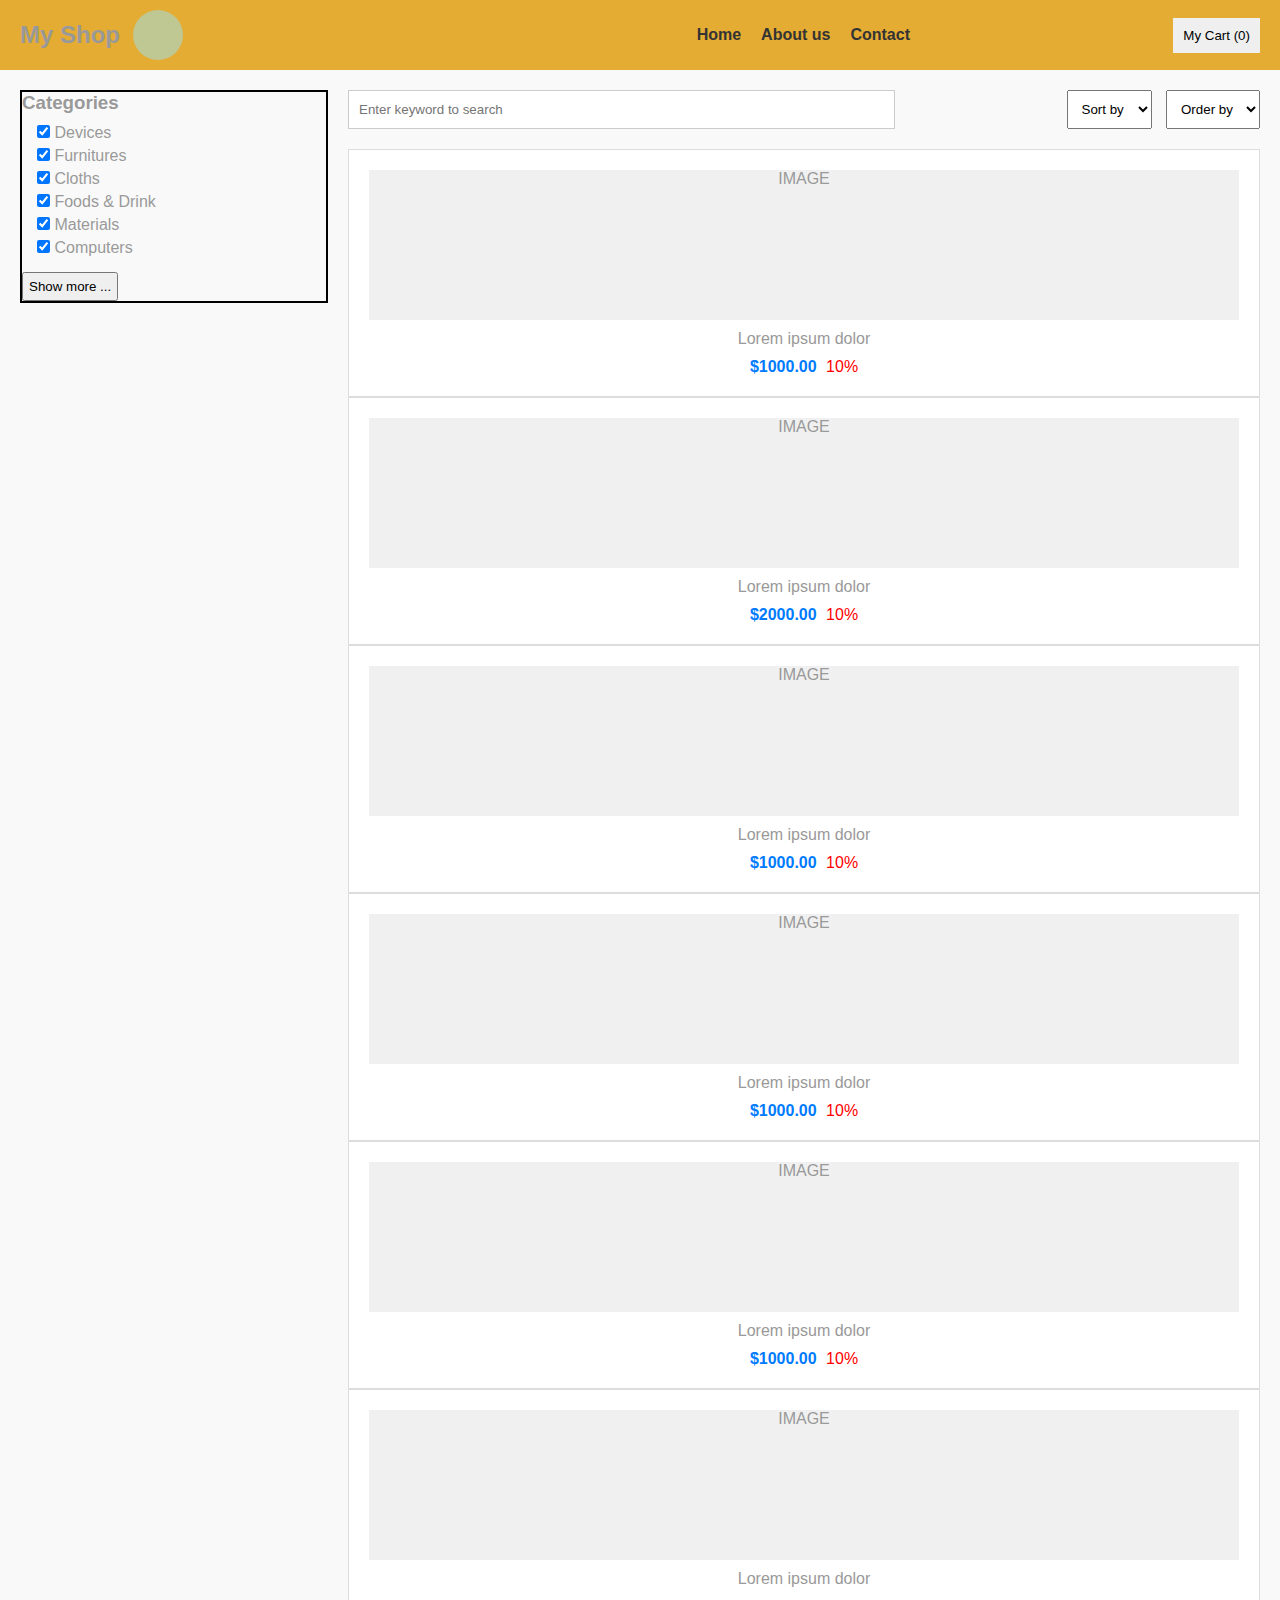
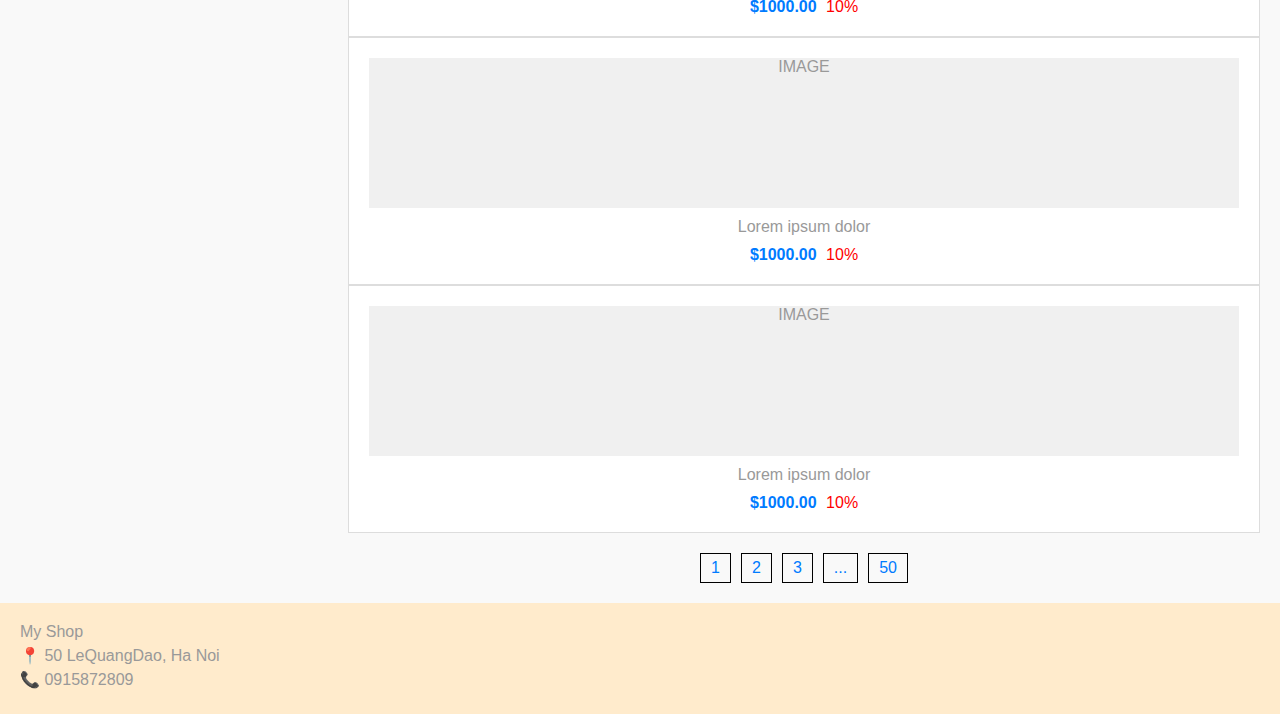
<file: Module1/Tkmo_1/index.html>
<!DOCTYPE html>
<html lang="en">
<head>
    <meta charset="UTF-8">
    <meta name="viewport" content="width=device-width, initial-scale=1.0">
    <title>My Shop</title>
    <link rel="stylesheet" href="style.css">
</head>
<body>
    <header>
        <div class="logo">My Shop</div>
        <div class="imglogo"></div>
        <nav>
            <ul>
                <li><a href="#">Home</a></li>
                <li><a href="#">About us</a></li>
                <li><a href="#">Contact</a></li>
            </ul>
        </nav>
        <div class="cart">
            <button>My Cart (0)</button>
        </div>
    </header>
    
    <main>
        <aside class="categories">
            <h3>Categories</h3>
            <ul>
                <li><input type="checkbox" checked> Devices</li>
                <li><input type="checkbox" checked> Furnitures</li>
                <li><input type="checkbox" checked> Cloths</li>
                <li><input type="checkbox" checked> Foods & Drink</li>
                <li><input type="checkbox" checked> Materials</li>
                <li><input type="checkbox" checked> Computers</li>
            </ul>
            <button class="show-more">Show more ...</button>
        </aside>
        
        <section class="products">
            <div class="search-sort">
                <input type="text" placeholder="Enter keyword to search">
                <div class="sort-order">
                    <select>
                        <option>Sort by</option>
                    </select>
                    <select>
                        <option>Order by</option>
                    </select>
                </div>
            </div>
            <div class="product-grid">
                <div class="product-card">
                    <div class="product-image">IMAGE</div>
                    <div class="product-info">
                        <p>Lorem ipsum dolor</p>
                        <p class="price"><span class="new-price">$1000.00</span> <span class="discount">10%</span></p>
                    </div>
                </div>
                <div class="product-card">
                    <div class="product-image">IMAGE</div>
                    <div class="product-info">
                        <p>Lorem ipsum dolor</p>
                        <p class="price"><span class="new-price">$2000.00</span> <span class="discount">10%</span></p>
                    </div>
                </div>
                <div class="product-card">
                    <div class="product-image">IMAGE</div>
                    <div class="product-info">
                        <p>Lorem ipsum dolor</p>
                        <p class="price"><span class="new-price">$1000.00</span> <span class="discount">10%</span></p>
                    </div>
                </div>
                <div class="product-card">
                    <div class="product-image">IMAGE</div>
                    <div class="product-info">
                        <p>Lorem ipsum dolor</p>
                        <p class="price"><span class="new-price">$1000.00</span> <span class="discount">10%</span></p>
                    </div>
                </div>
                <div class="product-card">
                    <div class="product-image">IMAGE</div>
                    <div class="product-info">
                        <p>Lorem ipsum dolor</p>
                        <p class="price"><span class="new-price">$1000.00</span> <span class="discount">10%</span></p>
                    </div>
                </div> 
                <div class="product-card">
                    <div class="product-image">IMAGE</div>
                    <div class="product-info">
                        <p>Lorem ipsum dolor</p>
                        <p class="price"><span class="new-price">$1000.00</span> <span class="discount">10%</span></p>
                    </div>
                </div> 
                <div class="product-card">
                    <div class="product-image">IMAGE</div>
                    <div class="product-info">
                        <p>Lorem ipsum dolor</p>
                        <p class="price"><span class="new-price">$1000.00</span> <span class="discount">10%</span></p>
                    </div>
                </div> 
                <div class="product-card">
                    <div class="product-image">IMAGE</div>
                    <div class="product-info">
                        <p>Lorem ipsum dolor</p>
                        <p class="price"><span class="new-price">$1000.00</span> <span class="discount">10%</span></p>
                    </div>
                </div>
            </div>
            <div class="pagination">
                <a href="#">1</a>
                <a href="#">2</a>
                <a href="#">3</a>
                <a href="#">...</a>
                <a href="#">50</a>
            </div>
        </section>
    </main>
    
    <footer>
        <div class="footer-info">
            <p>My Shop</p>
            <p>📍 50 LeQuangDao, Ha Noi</p>
            <p>📞 0915872809</p>
        </div>
    </footer>
</body>
</html>
</file>
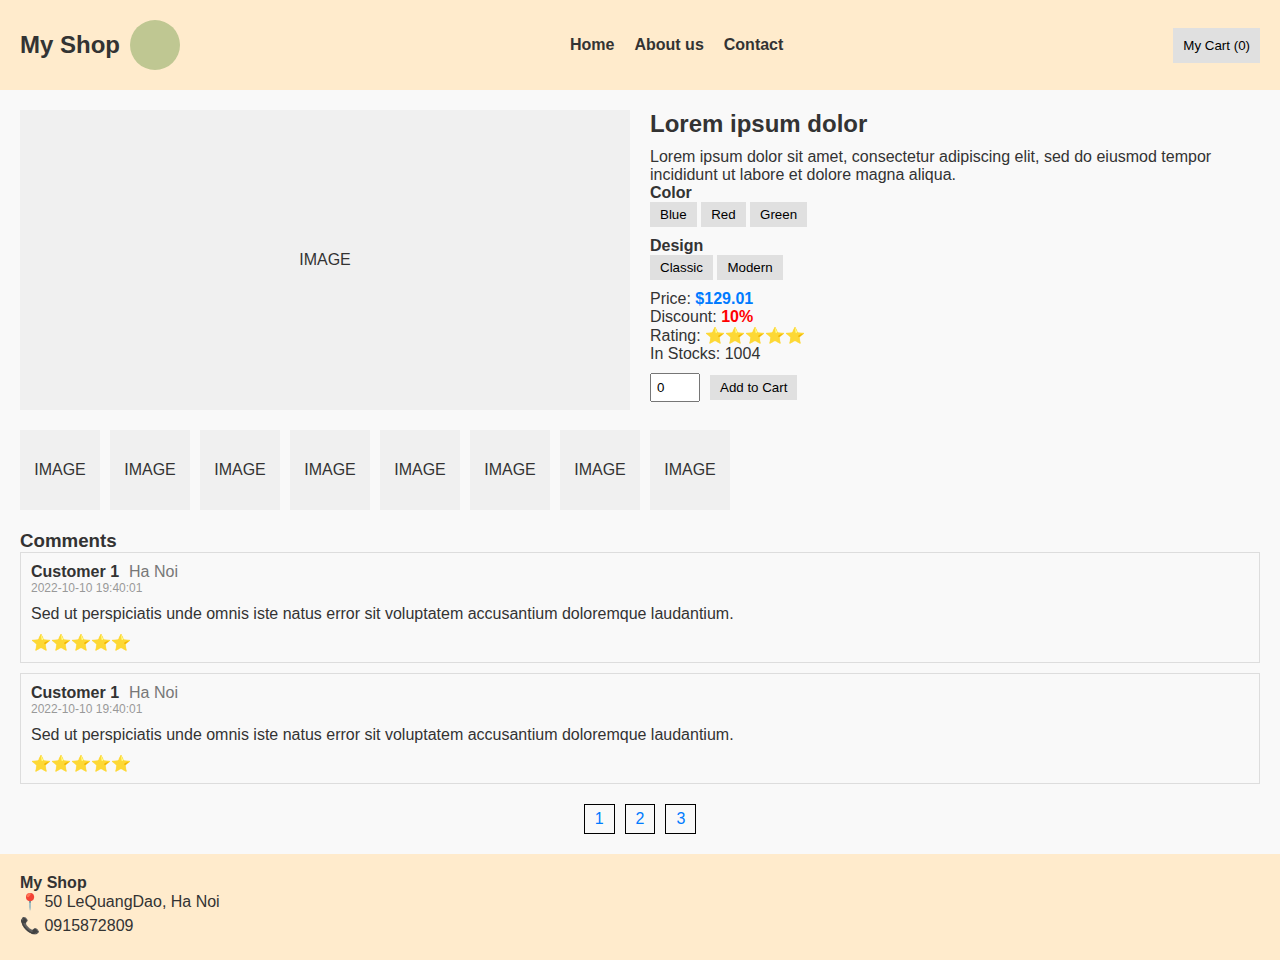
<file: Module1/Tkmo_2/index.html>
<!DOCTYPE html>
<html lang="en">
<head>
    <meta charset="UTF-8">
    <meta name="viewport" content="width=device-width, initial-scale=1.0">
    <title>Document</title>
    <link rel="stylesheet" href="style.css">
</head>
<body>
    <header>
        <div class="header-left">
        <div class="logo">My Shop</div>
        <div class="imglogo"></div>
    </div>
        <nav>
            <ul>
                <li><a href="#">Home</a></li>
                <li><a href="#">About us</a></li>
                <li><a href="#">Contact</a></li>
            </ul>
        </nav>
        <div class="cart">
            <button>My Cart (0)</button>
        </div>
    </header>

    <main>
        <section class="product-details">
            <div class="product-image">
                <p>IMAGE</p>
            </div>
            <div class="product-info">
                <h2>Lorem ipsum dolor</h2>
                <p>Lorem ipsum dolor sit amet, consectetur adipiscing elit, sed do eiusmod tempor incididunt ut labore et dolore magna aliqua.</p>

                <div class="color-options">
                    <h4>Color</h4>
                    <button>Blue</button>
                    <button>Red</button>
                    <button>Green</button>
                </div>

                <div class="design-options">
                    <h4>Design</h4>
                    <button>Classic</button>
                    <button>Modern</button>
                </div>

                <p>Price: <span class="price">$129.01</span></p>
                <p>Discount: <span class="discount">10%</span></p>
                <p>Rating: ⭐⭐⭐⭐⭐</p>
                <p>In Stocks: <span class="stock">1004</span></p>

                <div class="add-to-cart">
                    <input type="number" value="0">
                    <button>Add to Cart</button>
                </div>
            </div>
        </section>

        <section class="product-thumbnails">
            <div class="thumbnail">IMAGE</div>
            <div class="thumbnail">IMAGE</div>
            <div class="thumbnail">IMAGE</div>
            <div class="thumbnail">IMAGE</div>
            <div class="thumbnail">IMAGE</div>
            <div class="thumbnail">IMAGE</div>
            <div class="thumbnail">IMAGE</div>
            <div class="thumbnail">IMAGE</div>
        </section>

        <section class="comments">
            <h3>Comments</h3>

            <div class="comment">
                <div class="user-info">
                    <p class="username">Customer 1</p>
                    <p class="location">Ha Noi</p>
                </div>
                <p class="comment-date">2022-10-10 19:40:01</p>
                <p class="comment-text">Sed ut perspiciatis unde omnis iste natus error sit voluptatem accusantium doloremque laudantium.</p>
                <div class="rating">⭐⭐⭐⭐⭐</div>
            </div>

            <div class="comment">
                <div class="user-info">
                    <p class="username">Customer 1</p>
                    <p class="location">Ha Noi</p>
                </div>
                <p class="comment-date">2022-10-10 19:40:01</p>
                <p class="comment-text">Sed ut perspiciatis unde omnis iste natus error sit voluptatem accusantium doloremque laudantium.</p>
                <div class="rating">⭐⭐⭐⭐⭐</div>
            </div>

            <div class="pagination">
                <a href="#">1</a>
                <a href="#">2</a>
                <a href="#">3</a>
            </div>
        </section>
    </main>
    <footer>
        <b>My Shop</b>
        <p>📍 50 LeQuangDao, Ha Noi</p>
        <p>📞 0915872809</p>
    </footer>
</body>
</html>
</file>
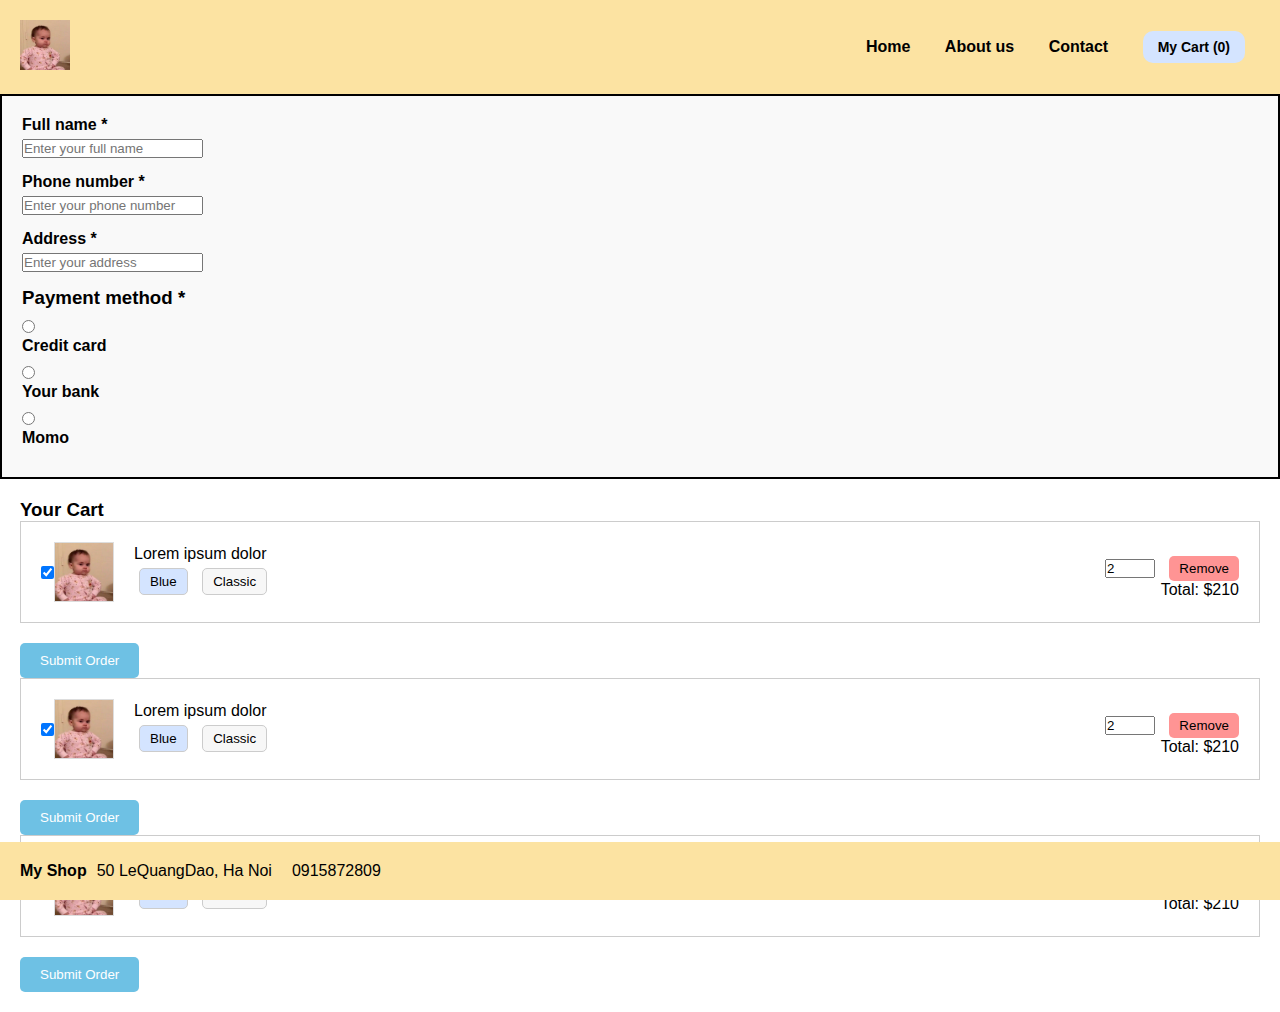
<file: Module1/Tkmo_3/index.html>
<!DOCTYPE html>
<html lang="en">
<head>
    <meta charset="UTF-8">
    <meta name="viewport" content="width=device-width, initial-scale=1.0">
    <title>My Shop</title>
    <link rel="stylesheet" href="style.css">
</head>
<body>
    <header>
        <div class="logo">
            <img src="aaaaa.png" alt="My Shop">
        </div>
        <nav>
            <a href="#">Home</a>
            <a href="#">About us</a>
            <a href="#">Contact</a>
            <a href="#" class="cart">My Cart (0)</a>
        </nav>
    </header>
    <!-- Thằng from-section của em em chia nó thành top và right rồi nhưng mà 
 em vẫn không biết cách cho bọn nó tách nhau ra được, có gì anh hướng dẫn giúp em với T-T  -->
    <section class="form-section">
        <form>
            <div class="form-left">
                <div class="form-group">
                    <label for="fullname">Full name *</label>
                    <input type="text" id="fullname" placeholder="Enter your full name" required>
                </div>
    
                <div class="form-group">
                    <label for="phone">Phone number *</label>
                    <input type="tel" id="phone" placeholder="Enter your phone number" required>
                </div>
    
                <div class="form-group">
                    <label for="address">Address *</label>
                    <input type="text" id="address" placeholder="Enter your address" required>
                </div>
            </div>
    
            <div class="form-right">
                <div class="payment-group">
                    <h3>Payment method *</h3>
                    <div>
                        <input type="radio" id="credit-cart" name="payment" required>
                        <label for="credit-cart">Credit card</label>
                    </div>
                    <div>
                        <input type="radio" id="bank" name="payment" required>
                        <label for="bank">Your bank</label>
                    </div>
                    <div>
                        <input type="radio" id="momo" name="payment" required>
                        <label for="momo">Momo</label>
                    </div>
                </div>
            </div>
        </form>
    </section>    
    <section class="cart-section">
        <h3>Your Cart</h3>
        <div class="cart-item">
            <input type="checkbox" checked>
            <img src="aaaaa.png" alt="Item Image" class="cart-image">
            <div class="cart-details">
                <p>Lorem ipsum dolor</p>
                <button class="btn blue">Blue</button>
                <button class="btn classic">Classic</button>
            </div>
            <div class="cart-actions">
                <input type="number" value="2" min="1">
                <button class="remove-btn">Remove</button>
                <p>Total: $210</p>
            </div>
        </div>
        <button class="submit-btn">Submit Order</button>
        <div class="cart-item">
            <input type="checkbox" checked>
            <img src="aaaaa.png" alt="Item Image" class="cart-image">
            <div class="cart-details">
                <p>Lorem ipsum dolor</p>
                <button class="btn blue">Blue</button>
                <button class="btn classic">Classic</button>
            </div>
            <div class="cart-actions">
                <input type="number" value="2" min="1">
                <button class="remove-btn">Remove</button>
                <p>Total: $210</p>
            </div>
        </div>
        <button class="submit-btn">Submit Order</button>
        <div class="cart-item">
            <input type="checkbox" checked>
            <img src="aaaaa.png" alt="Item Image" class="cart-image">
            <div class="cart-details">
                <p>Lorem ipsum dolor</p>
                <button class="btn blue">Blue</button>
                <button class="btn classic">Classic</button>
            </div>
            <div class="cart-actions">
                <input type="number" value="2" min="1">
                <button class="remove-btn">Remove</button>
                <p>Total: $210</p>
            </div>
        </div>
        <button class="submit-btn">Submit Order</button>
    </section>
    <footer>
        <div class="footer-details">
            <b>My Shop</b>
            <p>50 LeQuangDao, Ha Noi</p>
            <p>0915872809</p>
        </div>
    </footer>
</body>
</html>
</file>
<file: Module1/Tkmo_1/style.css>
*{
    margin: 0;
    padding: 0;
    box-sizing: border-box;
}
body{
    font-family: Arial, Helvetica, sans-serif;
    background-color: #f9f9f9;
    color: #999;
}
header{
    background-color: rgb(228, 172, 51);
    display: flex;
    justify-content: space-between;
    align-items: center;
    padding: 10px 20px;
     
}
.imglogo{
    width: 50px;
    height: 50px;
    background-color: rgb(191, 199, 146);
    position: relative;
    transform: translateX(-500%);
    border-radius: 50%;
    text-align: center;
}
.logo{
    font-size: 24px;
    font-weight: bold;
}
nav ul{
    list-style-type:none;
    display: flex;
    gap: 20px;
}
nav ul li a{
    text-decoration: none;
    color: #333;
    font-weight: bold;
}
.cart button{
    border: none;
    padding: 10px;
    cursor: pointer;
}
.cart button:hover{
    background-color: #2684e9;
}
main{
    display: flex;
    padding: 20px;
    gap: 20px;

}
aside{
    height: 50%;
    flex: 1;
    margin: 0;
    
}
.categories {
    margin-left: 0;
    border: 2px solid black;
}
.categories h3{
    margin-bottom: 10px;
}
.categories ul{
    list-style-type: none;
    padding-left:10px;
}
.categories ul li{
    margin: 5px;
}
.show-more {
    margin-top: 10px;
    padding: 5px;
    justify-content: center;
    align-items: center
    
}
.products{
    flex: 3;
}
.search-sort{
    display: flex;
    justify-content: space-between;
    margin-bottom: 20px;
}
.search-sort input{
    width: 60%;
    padding: 10px;
    border: 1px solid #ccc;
}
.search-sort select{
    padding: 10px;
    margin-left: 10px;
}

.products-grid{
    display: grid;
    grid-template-columns:repeat(4, 1fr);
    gap: 20px;
}
.product-card{
    background-color: white;
    padding: 20px;
    border: 1px solid #ddd;
    text-align: center;
}
.product-image{
    width: auto;
    height: 150px;
    background-color: #f0f0f0;
    margin-bottom: 10px;
}
.products-info{
    font-size: 14px;
}
.price{
    margin-top: 10px;
}
.new-price{
    color: #007bff;
    font-weight: bold;
}
.discount{
    color: red;
    margin-left: 5px;
}
.pagination{
    display: flex;
    justify-content: center;
    margin-top: 20px;
}
.pagination a{
    text-decoration: none;
    margin: 0 5px;
    padding: 5px 10px;
    border: 1px solid black;
    color: #007bff;
}
footer{
    background-color: #ffebcc;
    padding: 20px;
    
}
.footer-info p{
    margin-bottom: 5px;
}
@media screen and (max-width: 1024px) {
    .product-grid {
        grid-template-columns: repeat(3, 1fr);
    }
    .imglogo{
        transform: translateX(-520px);
       
        
}

@media screen and (max-width: 768px) {
    header {
        flex-direction: column;
        text-align: center;
    }

    nav ul {
        flex-direction: column;
        gap: 10px;
    }

    main {
        flex-direction: column;
        gap: 0;
    }

    .search-sort {
        flex-direction: column;
        align-items: center;
    }

    .product-grid {
        grid-template-columns: repeat(2, 1fr);
    }
}

@media screen and (max-width: 480px) {
    .product-grid {
        grid-template-columns: 1fr;
    }

    .categories {
        display: none; 
    }

    .search-sort input {
        width: 100%;
    }
}
}
</file>
<file: Module1/Tkmo_2/style.css>
* {
    margin: 0;
    padding: 0;
    box-sizing: border-box;
}

body {
    font-family: Arial, sans-serif;
    background-color: #f9f9f9;
    color: #333;
}

header {
    background-color: #ffebcc;
    display: flex;
    justify-content: space-between;
    align-items: center;
    padding: 20px;
}
.header-left{
    display: flex;
    align-items: center;
}

.logo {
    font-size: 24px;
    font-weight: bold;
}

.imglogo {
    width: 50px;
    height: 50px;
    background-color: rgb(191, 199, 146);
    border-radius: 50%;
    margin-left: 10px;
}

nav ul {
    list-style-type: none;
    display: flex;
    gap: 20px;
}

nav ul li a {
    text-decoration: none;
    color: #333;
    font-weight: bold;
}

.cart button {
    background-color: #e0e0e0;
    border: none;
    padding: 10px;
    cursor: pointer;
}

main {
    padding: 20px;
}

.product-details {
    display: flex;
    gap: 20px;
}

.product-image {
    width: 50%;
    height: 300px;
    background-color: #f0f0f0;
    display: flex;
    align-items: center;
    justify-content: center;
}

.product-info {
    width: 50%;
}

.product-info h2 {
    font-size: 24px;
    margin-bottom: 10px;
}

.color-options, .design-options {
    margin-bottom: 10px;
}

button {
    background-color: #e0e0e0;
    border: none;
    padding: 5px 10px;
    cursor: pointer;
}

.price {
    color: #007bff;
    font-weight: bold;
}

.discount {
    color: red;
    font-weight: bold;
}

.add-to-cart {
    display: flex;
    align-items: center;
    gap: 10px;
    margin-top: 10px;
}

.add-to-cart input {
    width: 50px;
    padding: 5px;
}

.product-thumbnails {
    display: flex;
    flex-wrap: wrap;
    gap: 10px;
    margin: 20px 0;
}

.thumbnail {
    width: 80px;
    height: 80px;
    background-color: #f0f0f0;
    display: flex;
    align-items: center;
    justify-content: center;
}

.comments {
    margin-top: 20px;
}

.comment {
    border: 1px solid #ddd;
    padding: 10px;
    margin-bottom: 10px;
}

.user-info {
    display: flex;
    gap: 10px;
}

.username {
    font-weight: bold;
}

.location {
    color: #777;
}

.comment-date {
    font-size: 12px;
    color: #999;
}

.comment-text {
    margin: 10px 0;
}

.rating {
    color: gold;
}

.pagination {
    display: flex;
    justify-content: center;
    gap: 10px;
    margin-top: 20px;
}

.pagination a {
    text-decoration: none;
    padding: 5px 10px;
    border: 1px solid black;
    color: #007bff;
}

footer {
    background-color: #ffebcc;
    padding: 20px;
    text-align:start;
}

footer p {
    margin-bottom: 5px;
}


@media (max-width: 1024px) {
    .product-details {
        flex-direction: column;
        text-align: center;
    }

    .product-image, .product-info {
        width: 100%;
    }

    .add-to-cart {
        justify-content: center;
    }
}

@media (max-width: 768px) {
    header {
        flex-direction: column;
        text-align: center;
    }

    nav ul {
        flex-direction: column;
        gap: 10px;
    }

    .product-thumbnails {
        justify-content: center;
    }

    .product-details {
        gap: 10px;
    }
}

@media (max-width: 480px) {
    .header-left{
        flex-wrap: wrap;
    }
    .product-thumbnails {
        display: grid;
        grid-template-columns: 1fr 1fr;
        gap: 5px;
    }

    .product-details {
        text-align: left;
    }
}
</file>
<file: Module1/Tkmo_3/style.css>
* {
    margin: 0;
    padding: 0;
    box-sizing: border-box;
}

body {
    font-family: Arial, sans-serif;
    background-color: #f9f9f9;
}

header {
    background-color: #fce3a2;
    padding: 20px;
    display: flex;
    justify-content: space-between;
    align-items: center;
}

.logo img {
    width: 50px;
    height: 50px;
}

nav a {
    margin: 0 15px;
    text-decoration: none;
    color: black;
    font-weight: bold;
}

nav .cart {
    background-color: #d4e4ff;
    padding: 8px 15px;
    border-radius: 10px;
    font-size: 14px;
}
.form-section {
    display: flex;
    padding: 20px;
    border: 2px solid black;
    justify-content: space-between;
}
.form-left{

    width: 48%;
}
.form-right{
    display: flex;
}
.form-group {
    margin-bottom: 15px;
}

form {
    width: 45%;
}

label {
    display: block;
    font-weight: bold;
    margin-bottom: 5px;
}

.payment-group h3 {
    font-weight: bold;
    margin-bottom: 10px;
}

.payment-group div {
    margin-bottom: 10px;
}
.cart-section {
    padding: 20px;
    background-color: white;
}

.cart-item {
    display: flex;
    justify-content: space-between;
    align-items: center;
    padding: 20px;
    border: 1px solid #ccc;
    margin-bottom: 10px;
    background-color: #fff;
    flex-wrap: wrap;
}

.cart-image {
    width: 60px;
    height: 60px;
    border: 1px solid #ddd;
}

.cart-details {
    flex-grow: 2;
    margin-left: 20px;
}

.cart-actions {
    text-align: right;
    margin-top: 10px;
}

.cart-actions input {
    width: 50px;
    margin-right: 10px;
}

.remove-btn {
    background-color: #ff9494;
    border: none;
    padding: 5px 10px;
    border-radius: 5px;
    cursor: pointer;
}

.btn {
    padding: 5px 10px;
    margin: 5px;
    border-radius: 5px;
    border: 1px solid #ccc;
    cursor: pointer;
}

.blue {
    background-color: #d4e4ff;
}

.classic {
    background-color: #f7f7f7;
}

.submit-btn {
    display: block;
    padding: 10px 20px;
    background-color: #6ec1e4;
    border: none;
    color: white;
    margin-top: 20px;
    cursor: pointer;
    border-radius: 5px;
}
footer {
    padding: 20px;
    background-color: #fce3a2;
    text-align: center;
    margin-top: 20px;
    position: fixed;
    bottom: 0;
    width: 100%;
}

.footer-details {
    display: flex;
    justify-content: start;
    align-items: start;
}

.footer-details p {
    margin: 0 10px;
}


@media (max-width: 1024px) {
    .form-section {
        flex-direction: column;
    }

    form {
        width: 100%;
    }

    .cart-item {
        flex-direction: column;
        text-align: left;
    }

    .cart-actions {
        text-align: left;
    }
}

/* For mobile devices */
@media (max-width: 768px) {
    header {
        flex-direction: column;
        align-items: flex-start;
    }

    nav {
        display: flex;
        flex-direction: column;
        width: 100%;
        align-items: flex-start;
    }

    nav a {
        margin: 10px 0;
    }

    .form-section {
        padding: 10px;
    }

    .cart-item {
        flex-direction: column;
        align-items: flex-start;
    }

    .cart-image {
        width: 100px;
        height: 100px;
    }

    .cart-actions {
        width: 100%;
        text-align: left;
        margin-top: 10px;
    }

    .submit-btn {
        width: 100%;
        text-align: center;
        padding: 15px;
    }

    footer {
        flex-direction: column;
    }

    .footer-details {
        flex-direction: column;
        align-items: flex-start;
        text-align: left;
    }
}
</file>
